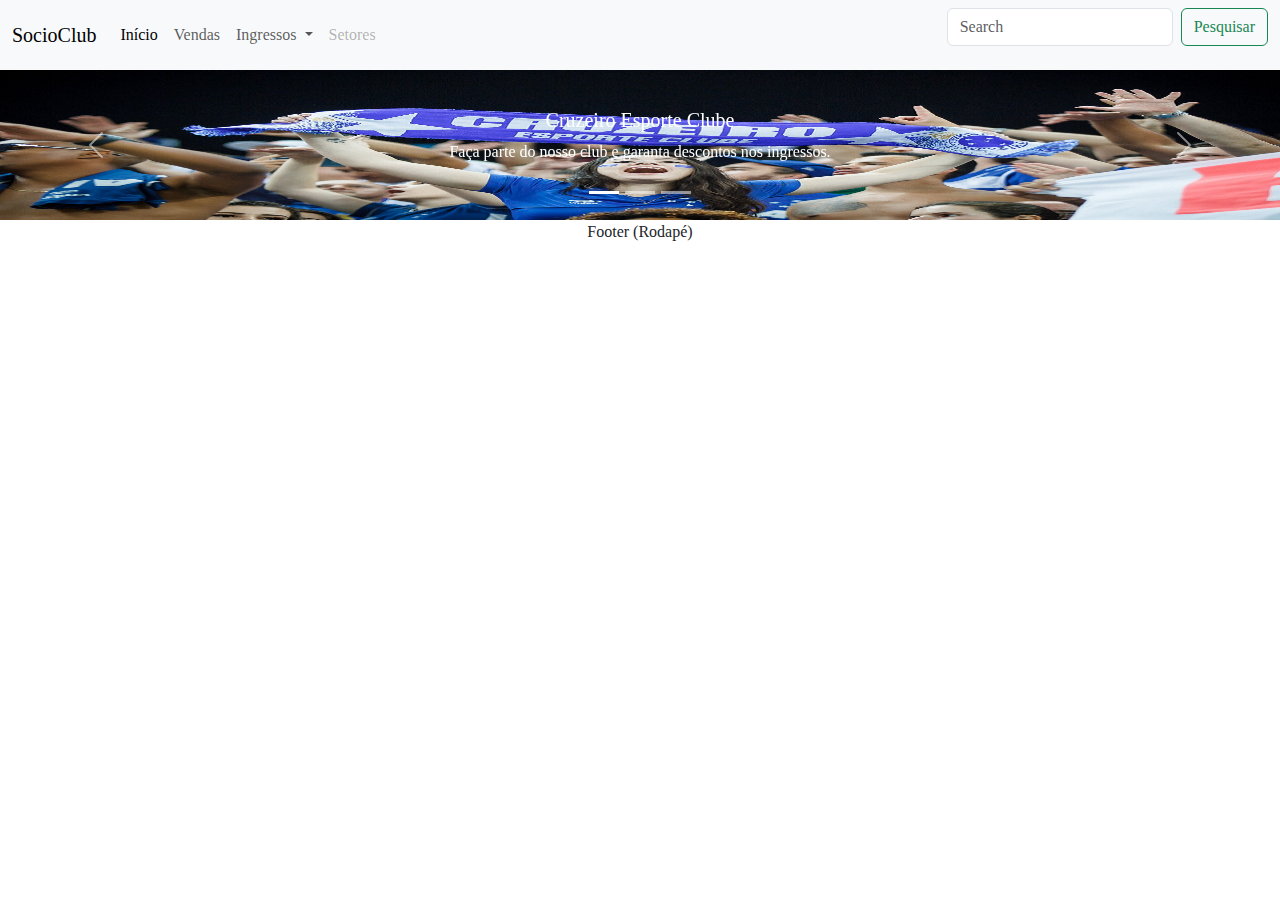
<file: index.html>
<!DOCTYPE html="pt-BR">
<html>
    <head>
        <meta charset="UTF-8">
        <title>Ingressos Cruzeiro</title>
        <link rel="stylesheet" href="styale.css">
        <link href="https://cdn.jsdelivr.net/npm/bootstrap@5.3.3/dist/css/bootstrap.min.css" rel="stylesheet" integrity="sha384-QWTKZyjpPEjISv5WaRU9OFeRpok6YctnYmDr5pNlyT2bRjXh0JMhjY6hW+ALEwIH" crossorigin="anonymous">
    </head>
    <body>
        <header>
          
                <nav class="navbar navbar-expand-lg bg-body-tertiary">
                    <div class="container-fluid">
                      <a class="navbar-brand" href="#">SocioClub</a>
                      <button class="navbar-toggler" type="button" data-bs-toggle="collapse" data-bs-target="#navbarSupportedContent" aria-controls="navbarSupportedContent" aria-expanded="false" aria-label="Toggle navigation">
                        <span class="navbar-toggler-icon"></span>
                      </button>
                      <div class="collapse navbar-collapse" id="navbarSupportedContent">
                        <ul class="navbar-nav me-auto mb-2 mb-lg-0">
                          <li class="nav-item">
                            <a class="nav-link active" aria-current="page" href="#">Início</a>
                          </li>
                          <li class="nav-item">
                            <a class="nav-link" href="#">Vendas</a>
                          </li>
                          <li class="nav-item dropdown">
                            <a class="nav-link dropdown-toggle" href="#" role="button" data-bs-toggle="dropdown" aria-expanded="false">
                              Ingressos
                            </a>
                            <ul class="dropdown-menu">
                              <li><a class="dropdown-item" href="#">Inteira</a></li>
                              <li><a class="dropdown-item" href="#">Meia</a></li>
                              <li><hr class="dropdown-divider"></li>
                              <li><a class="dropdown-item" href="#">Mostrar todas opçoes</a></li>
                            </ul>
                          </li>
                          <li class="nav-item">
                            <a class="nav-link disabled" aria-disabled="true">Setores</a>
                          </li>
                        </ul>
                        <form class="d-flex" role="search">
                          <input class="form-control me-2" type="search" placeholder="Search" aria-label="Search">
                          <button class="btn btn-outline-success" type="submit">Pesquisar</button>
                        </form>
                      </div>
                    </div>
                  </nav>
             
        </header>
        <main>
            <div id="carouselExampleCaptions" class="carousel slide">
                <div class="carousel-indicators">
                  <button type="button" data-bs-target="#carouselExampleCaptions" data-bs-slide-to="0" class="active" aria-current="true" aria-label="Slide 1"></button>
                  <button type="button" data-bs-target="#carouselExampleCaptions" data-bs-slide-to="1" aria-label="Slide 2"></button>
                  <button type="button" data-bs-target="#carouselExampleCaptions" data-bs-slide-to="2" aria-label="Slide 3"></button>
                </div>
                <div class="carousel-inner">
                  <div class="carousel-item active">
                    <img src="img/44794236164_46a44931da_h.jpg" class="d-block w-100" alt="...">
                    <div class="carousel-caption d-none d-md-block">
                      <h5>Cruzeiro Esporte Clube</h5>
                      <p>Faça parte do nosso club e garanta descontos nos ingressos.</p>
                    </div>
                  </div>
                  <div class="carousel-item">
                    <img src="img/image.jpg" class="d-block w-100" alt="...">
                    <div class="carousel-caption d-none d-md-block">
                      <h5>Cruzeiro Esporte Clube</h5>
                      <p>Faça parte do nosso club e garanta descontos nos ingressos.</p>
                    </div>
                  </div>
                  <div class="carousel-item">
                    <img src="img/TORCIDA-CRUZEIRO-QUEBRA-RECORDE-MINEIRAO.jpg" class="d-block w-100" alt="...">
                    <div class="carousel-caption d-none d-md-block">
                      <h5>Cruzeiro Esporte Clubec</h5>
                      <p>Faça parte do nosso club e garanta descontos nos ingressos.</p>
                    </div>
                  </div>
                </div>
                <button class="carousel-control-prev" type="button" data-bs-target="#carouselExampleCaptions" data-bs-slide="prev">
                  <span class="carousel-control-prev-icon" aria-hidden="true"></span>
                  <span class="visually-hidden">Previous</span>
                </button>
                <button class="carousel-control-next" type="button" data-bs-target="#carouselExampleCaptions" data-bs-slide="next">
                  <span class="carousel-control-next-icon" aria-hidden="true"></span>
                  <span class="visually-hidden">Next</span>
                </button>
              </div>
        </main>
        <footer>Footer (Rodapé)</footer>
        <script src="https://cdn.jsdelivr.net/npm/bootstrap@5.3.3/dist/js/bootstrap.bundle.min.js" integrity="sha384-YvpcrYf0tY3lHB60NNkmXc5s9fDVZLESaAA55NDzOxhy9GkcIdslK1eN7N6jIeHz" crossorigin="anonymous"></script>
    </body>
</html>
</file>
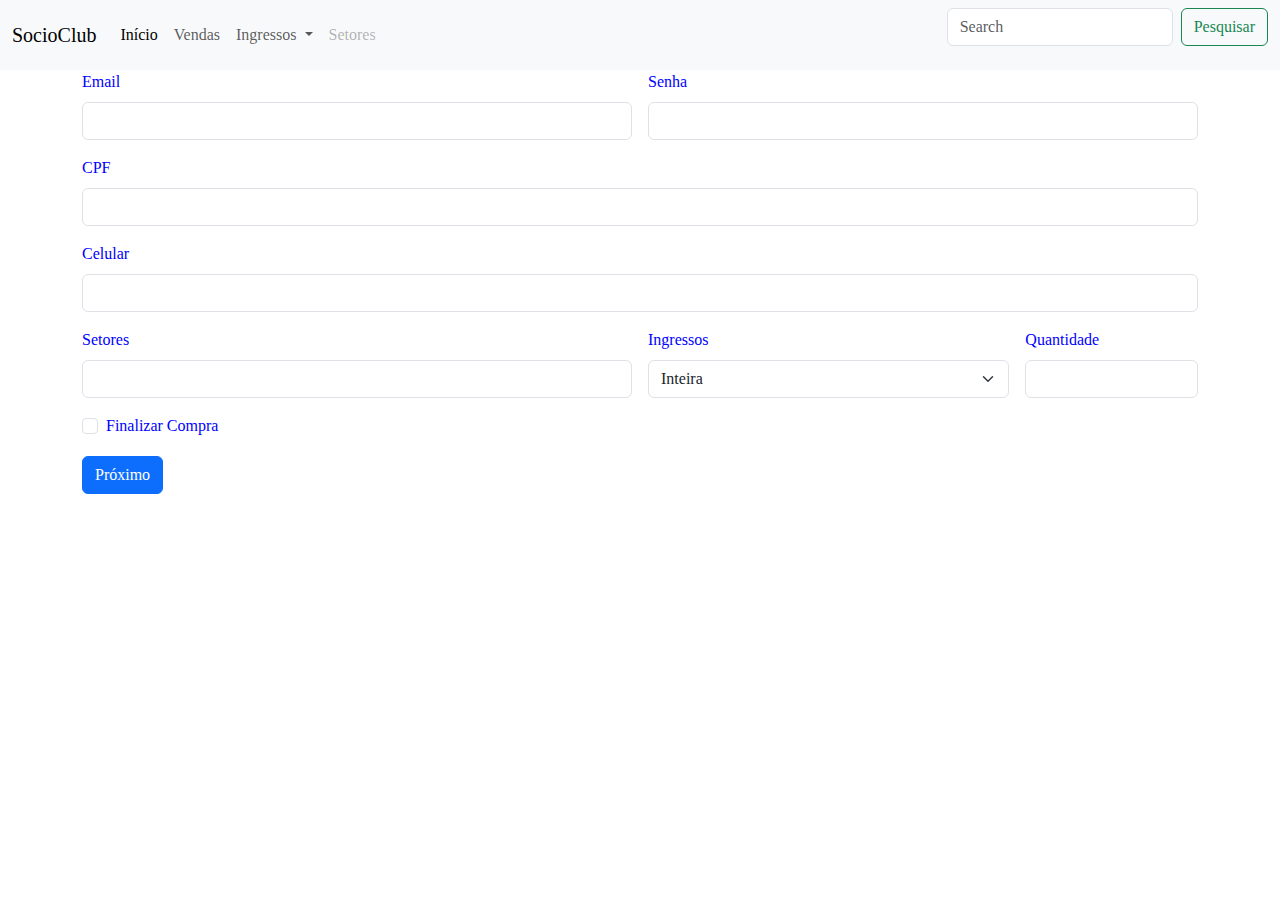
<file: contato.html>
<!DOCTYPE html="pt-BR">
<html>

<head>
    <meta charset="UTF-8">
    <title>Compra de ingressos</title>
    <link rel="stylesheet" href="styale.css">
    <link href="https://cdn.jsdelivr.net/npm/bootstrap@5.3.3/dist/css/bootstrap.min.css" rel="stylesheet"
        integrity="sha384-QWTKZyjpPEjISv5WaRU9OFeRpok6YctnYmDr5pNlyT2bRjXh0JMhjY6hW+ALEwIH" crossorigin="anonymous">

</head>
<boody>
    <header>
        <nav class="navbar navbar-expand-lg bg-body-tertiary">
            <div class="container-fluid">
                <a class="navbar-brand" href="#">SocioClub</a>
                <button class="navbar-toggler" type="button" data-bs-toggle="collapse"
                    data-bs-target="#navbarSupportedContent" aria-controls="navbarSupportedContent"
                    aria-expanded="false" aria-label="Toggle navigation">
                    <span class="navbar-toggler-icon"></span>
                </button>
                <div class="collapse navbar-collapse" id="navbarSupportedContent">
                    <ul class="navbar-nav me-auto mb-2 mb-lg-0">
                        <li class="nav-item">
                            <a class="nav-link active" aria-current="page" href="#">Início</a>
                        </li>
                        <li class="nav-item">
                            <a class="nav-link" href="#">Vendas</a>
                        </li>
                        <li class="nav-item dropdown">
                            <a class="nav-link dropdown-toggle" href="#" role="button" data-bs-toggle="dropdown"
                                aria-expanded="false">
                                Ingressos
                            </a>
                            <ul class="dropdown-menu">
                                <li><a class="dropdown-item" href="#">Inteira</a></li>
                                <li><a class="dropdown-item" href="#">Meia</a></li>
                                <li>
                                    <hr class="dropdown-divider">
                                </li>
                                <li><a class="dropdown-item" href="#">Mostrar todas opçoes</a></li>
                            </ul>
                        </li>
                        <li class="nav-item">
                            <a class="nav-link disabled" aria-disabled="true">Setores</a>
                        </li>
                    </ul>
                    <form class="d-flex" role="search">
                        <input class="form-control me-2" type="search" placeholder="Search" aria-label="Search">
                        <button class="btn btn-outline-success" type="submit">Pesquisar</button>
                    </form>
                </div>
            </div>
        </nav>
    </header>
    <main>
        <div class="container">
            <form class="row g-3">
                <div class="col-md-6">
                    <label for="inputEmail4" class="form-label">Email</label>
                    <input type="email" class="form-control" id="inputEmail4">
                </div>
                <div class="col-md-6">
                    <label for="inputPassword4" class="form-label">Senha</label>
                    <input type="password" class="form-control" id="inputPassword4">
                </div>
                <div class="col-12">
                    <label for="inputAddress" class="form-label">CPF</label>
                    <input type="text" class="form-control" id="inputAddress" placeholder="">
                </div>
                <div class="col-12">
                    <label for="inputAddress2" class="form-label">Celular</label>
                    <input type="text" class="form-control" id="inputAddress2"
                        placeholder="">
                </div>
                <div class="col-md-6">
                    <label for="inputCity" class="form-label">Setores</label>
                    <input type="text" class="form-control" id="inputCity">
                </div>
                <div class="col-md-4">
                    <label for="inputState" class="form-label">Ingressos</label>
                    <select id="inputState" class="form-select">
                        <option selected>Inteira</option>
                        <option>Meia</option>
                        <option>Infantil</option>
                    </select>
                </div>
                <div class="col-md-2">
                    <label for="inputZip" class="form-label">Quantidade</label>

                    <input type="text" class="form-control" id="inputZip">
                </div>
                <div class="col-12">
                    <div class="form-check">
                        <input class="form-check-input" type="checkbox" id="gridCheck">
                        <label class="form-check-label" for="gridCheck">
                            Finalizar Compra
                        </label>
                    </div>
                </div>
                <div class="col-12">
                    <button type="submit" class="btn btn-primary">Próximo</button>
                </div>
            </form>
        </div>
    </main>
    <footer>
    </footer>
    <link href="https://cdn.jsdelivr.net/npm/bootstrap@5.3.3/dist/css/bootstrap.min.css" rel="stylesheet"
        integrity="sha384-QWTKZyjpPEjISv5WaRU9OFeRpok6YctnYmDr5pNlyT2bRjXh0JMhjY6hW+ALEwIH" crossorigin="anonymous">
</boody>

</html>
</file>
<file: styale.css>
header {
    background-color:blue;
    color:white;
    text-align: center;
    font-family: 'Lucida Sans', 'Lucida Sans Regular', 'Lucida Grande'
}

main {
    background-color:white;
    color:blue;
    font-family: 'Lucida Sans', 'Lucida Sans Regular', 'Lucida Grande'
}

footer {
   
    text-align: center;
    
    font-family: 'Lucida Sans', 'Lucida Sans Regular', 'Lucida Grande'
}

img{
    width: 1200px;
    height: 600px ;
}

img{
    width: 1200px;
    height: 600px ;
}

img{
    width: 1200px;
    height: 600px ;
}

img{
    width: 150px;
    height: 150px;
}
</file>
